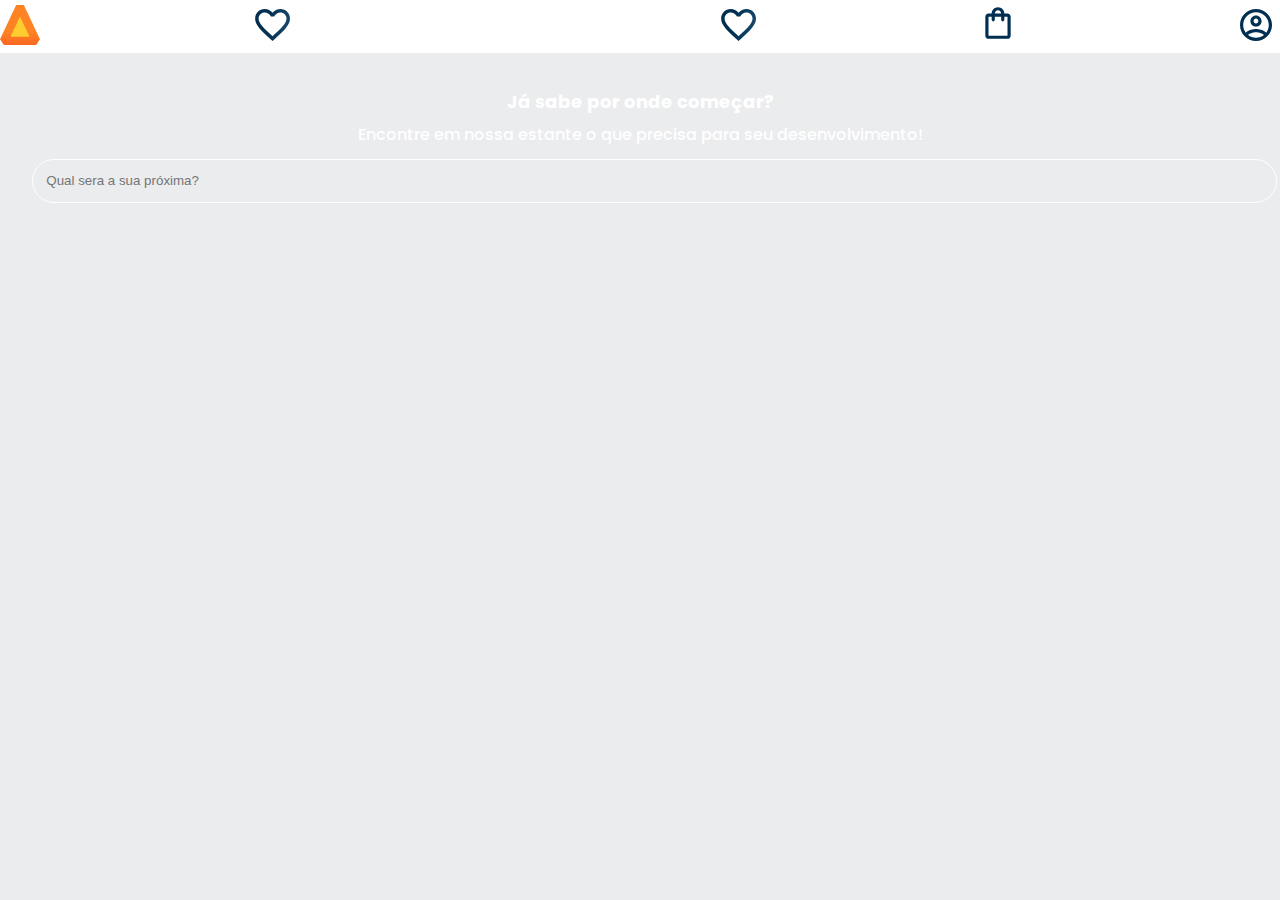
<file: Alura Books/Index.html>
<!DOCTYPE html>
<html>
    <head>
        <meta charset="UTF-8">
        <meta name="viewport" content="width=device-width, initial-skale=1.0">
        <title>AluraBooks</title>
        <link rel="stylesheet" href="reset.css">
        <link rel="preconnect" href="https://fonts.googleapis.com">
        <link rel="preconnect" href="https://fonts.gstatic.com" crossorigin>
        <link href="https://fonts.googleapis.com/css2?family=Poppins:wght@300;400;500;700&display=swap" rel="stylesheet">
        <link rel="stylesheet" href="styles.css">
    </head>
    <body>
        <header class="cabeçalho">
          <div class="container">
                <input type="checkbox" id="menu" class="contanier__botão">
                <label for="menu"></label>
                <span class="cabeçalho__menu-hambuguer container__imagem"></span>
             </label>
             <ul class="lista-menu">
                 <li class="lista-menu__titulo">Categorias</li>
                 <li class="lista-menu__item">
                     <a href="#" class="lista-menu__link">PROGRAMAÇÃO</a>
                </li>
                <li class="lista-menu__item">
                     <a href="#" class="lista-menu__link">FRONT-END</a>
                </li>
                <li class="lista-menu__item">
                     <a href="#" class="lista-menu__link">INFRAESTRUTURA</a>
                </li>
                <li class="lista-menu__item">
                     <a href="#" class="lista-menu__link">BUSINESS</a>
                </li>
                <li class="lista-menu__item">
                    <a href="#" class="lista-menu__link">DESIGN & UX</a>
                </li>
             </ul>
             <img src="img/Logo.svg" alt="Logo da Alura Books" class="container__imagem">   
          </div>
          <div class="container">
            <a href="#"><img src="img/Favoritos.svg" alt="Meus favorito" class="container__imagem">
            </div>
        </div class="container">
             <a href="#"><img src="img/Favoritos.svg" alt="Meus favorito" class="container__imagem"></a>
             <a href="#"><img src="img/Compras.svg" alt="Carrinho de compras" class="container__imagem"></a>
             <a href="#"><img src="img/Usuário.svg" alt="Meu perfil" class="container__imagem"></a>
          </div>
        </header>
                 <section class="banner">
                      <h2 class="banner__titulo"> Já sabe por onde começar?</h2>
                      <p class="banner__text">Encontre em nossa estante o que precisa para seu desenvolvimento!</p>
                      <input type="search__" class="banner__pesquisa " placeholder="Qual sera a sua próxima?">
                 </section>
    </body>
</html>
</file>
<file: Alura Books/styles.css>
@import url("styles/header.css");
@import url("styles/banner.css");
:root{
    --cor-de-fundo: #EBECEE;
    --branco: #FFFFFF;
    --laranja: #EB9B00;
    --azul-degrade: linear-gradient(97.54deg, #002F52 35.49%, #326589 165.37%);
    --fonte-principal: "Poppins"
}
body {
    background-color: var(--cor-de-fundo);
    font-family: var(--fonte-principal) ;
    font-size: 16px;
    font-weight: 400;
}
</file>
